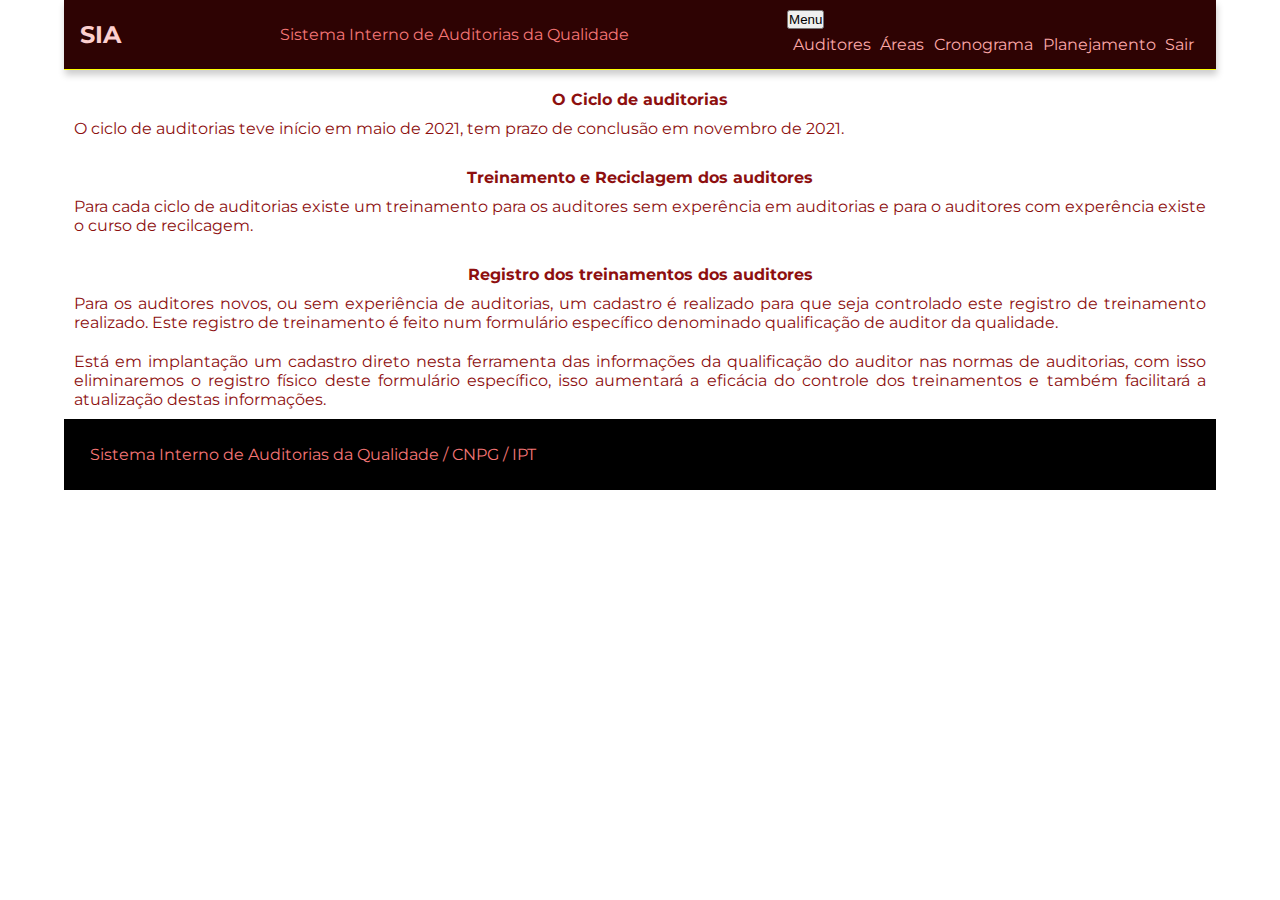
<file: index.html>
<!DOCTYPE html>
<html lang="pt-br">
<head>
    <meta charset="UTF-8">
    <meta http-equiv="X-UA-Compatible" content="IE=edge">
    <meta name="viewport" content="width=device-width, initial-scale=1.0">
    <title>Prgrama de auditorias internas</title>
    <link rel="stylesheet" href="./style.css">
  

    <!---Testando-->
</head>

<body>
    <header id="header">
        <a id="logo" href="">SIA</a>
        <p>Sistema Interno de Auditorias da Qualidade</p>
          <nav id="nav">
            <button aria-label="Abrir menu" id="btn-mobile" aria-haspopup="true" aria-controls="menu" aria-expanded="false">Menu
            <span id="hamburger"></span>
            </button>
            <ul id="menu" role="menu">
                <li><a href="./auditores.html">Auditores</a></li>
                <li><a href="./areas.html">Áreas</a></li>
                <li><a href="./cronograma.html">Cronograma</a></li>
                <li><a href="./planejamento.html">Planejamento</a></li>
                <li><a href="#">Sair</a></li>
            </ul>
        </nav>
    </header>   
    <script src="./script.js"></script> 


</body>

<section>
    <div>
        <h1>O Ciclo de auditorias</h1>
        <p>
            O ciclo de auditorias teve início em maio de 2021, tem prazo de conclusão em novembro de 2021.
        </p>

        <h1>Treinamento e Reciclagem dos auditores</h1>
        <p>Para cada ciclo de auditorias existe um treinamento para os auditores sem experência em auditorias e para o auditores com experência existe o curso de recilcagem.</p>

        <h1>Registro dos treinamentos dos auditores</h1>
        <p>Para os auditores novos, ou sem experiência de auditorias, um cadastro é realizado para que seja controlado este registro de treinamento realizado. Este registro de treinamento é feito num formulário específico denominado qualificação de auditor da qualidade.</p>
        <p>Está em implantação um cadastro direto nesta ferramenta das informações da qualificação do auditor nas normas de auditorias, com isso eliminaremos o registro físico deste formulário específico, isso aumentará a eficácia do controle dos treinamentos e também facilitará a atualização destas informações.</p>




    </div>
</section>







<footer>
    <p> Sistema Interno de Auditorias da Qualidade / CNPG / IPT</p>
</footer>

</html>
</file>
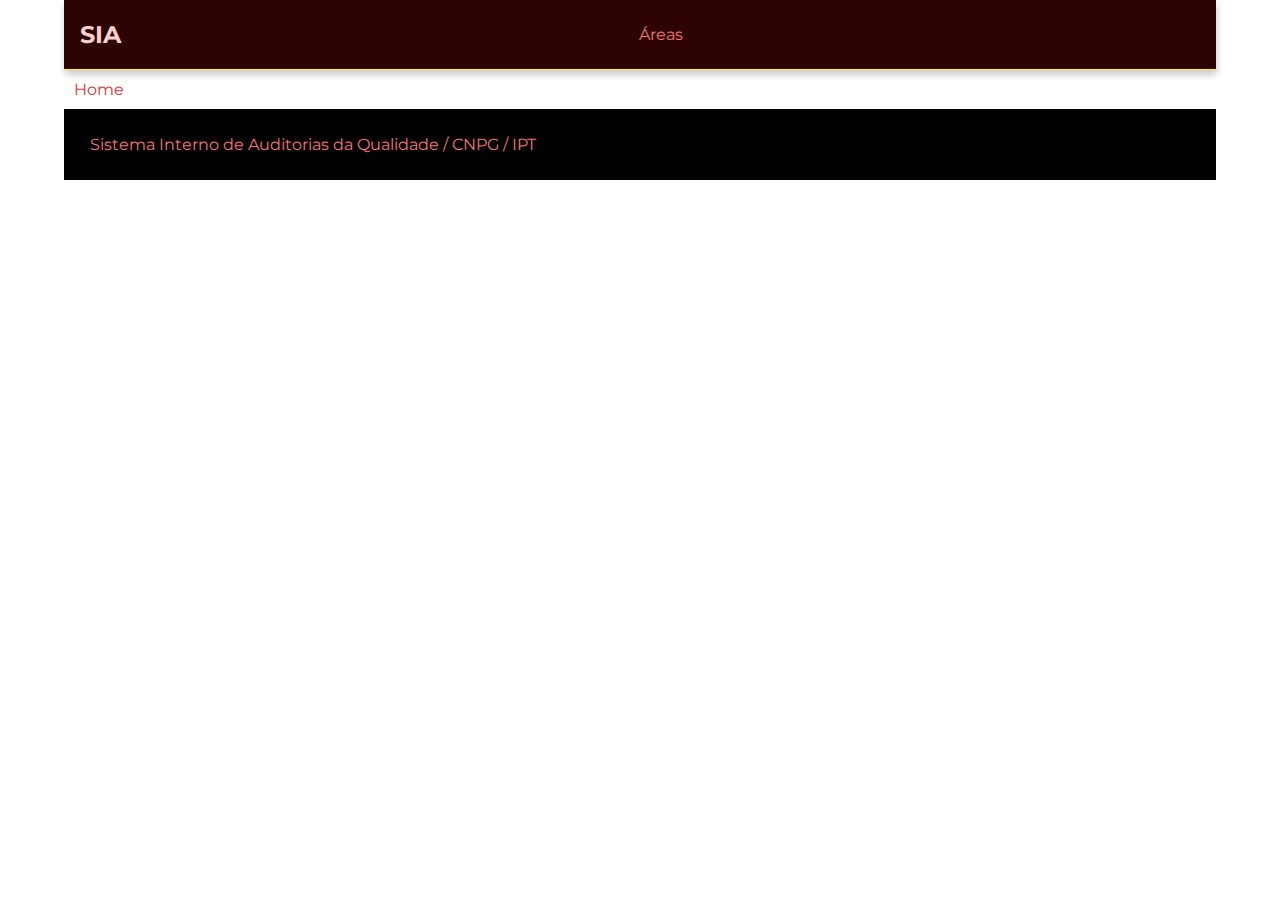
<file: areas.html>
<!DOCTYPE html>
<html lang="en">
<head>
    <meta charset="UTF-8">
    <meta http-equiv="X-UA-Compatible" content="IE=edge">
    <meta name="viewport" content="width=device-width, initial-scale=1.0">
    <title>Áreas</title>
    <link rel="stylesheet" href="./style.css">
    
</head>
<body>
    <header id="header">
        <a id="logo" href="">SIA</a></a>
        <p>Áreas</p>
          <nav id="nav">
     </header>   
    <script src="./script.js"></script>


<section class="voltar">
<p><a href="./index.html">Home</a></p>
</section>
</body>
<footer>
    <p> Sistema Interno de Auditorias da Qualidade / CNPG / IPT</p>
</footer>

</html>
</file>
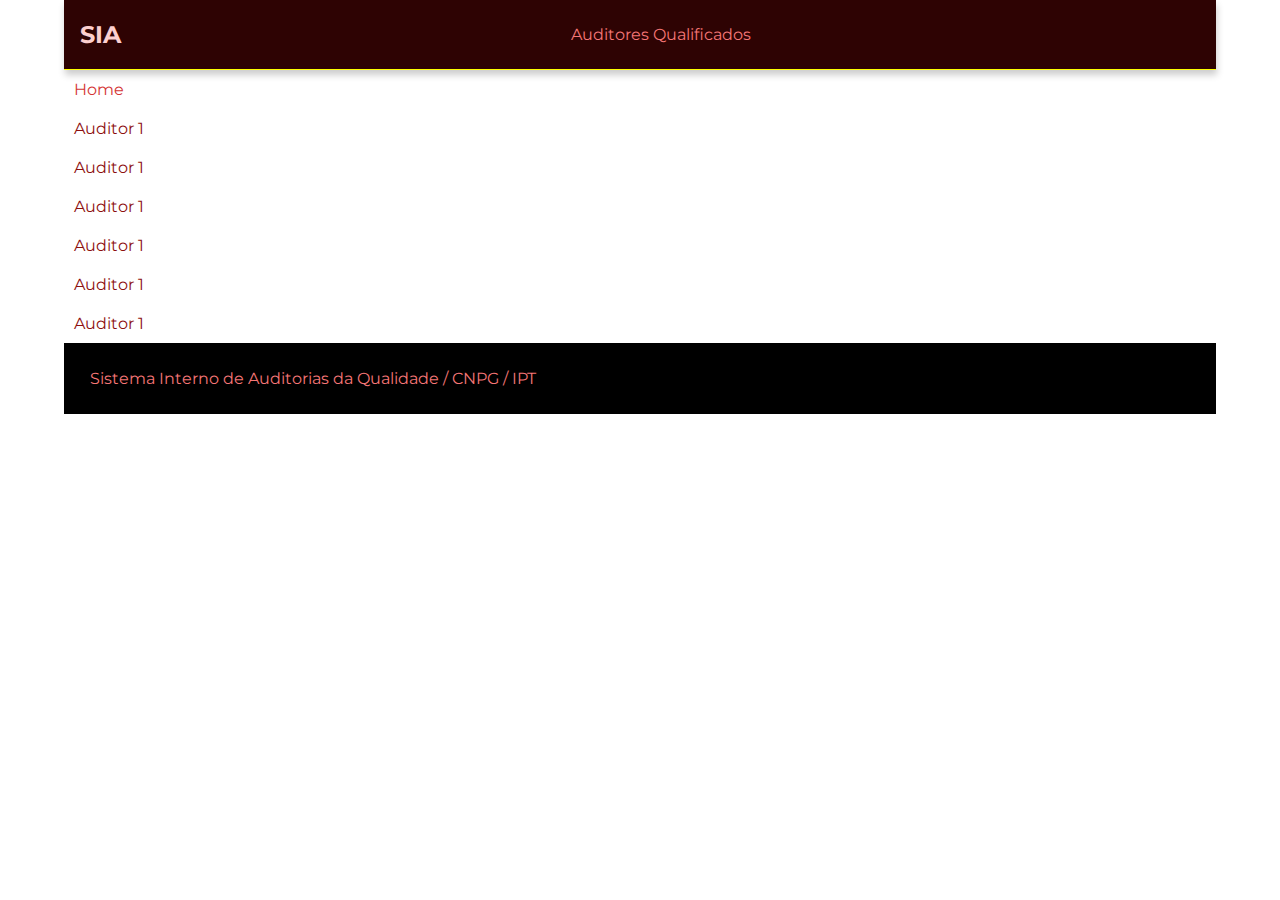
<file: auditores.html>
<!DOCTYPE html>
<html lang="pt-br">
<head>
    <meta charset="UTF-8">
    <meta http-equiv="X-UA-Compatible" content="IE=edge">
    <meta name="viewport" content="width=device-width, initial-scale=1.0">
    <title>Auditores</title>
    <link rel="stylesheet" href="./style.css">
    
</head>
<body>
    <header id="header">
        <a id="logo" href="">SIA</a></a>
        <p>Auditores Qualificados</p>
          <nav id="nav">
     </header>   
    <script src="./script.js"></script>


<section class="voltar">
<p><a href="./index.html">Home</a></p>
</section>



   <section class="auditores">
<div>
    <p>Auditor 1</p>
</div>
<div>
    <p>Auditor 1</p>
</div>
<div>
    <p>Auditor 1</p>
</div>
<div>
    <p>Auditor 1</p>
</div>
<div>
    <p>Auditor 1</p>
</div>
<div>
    <p>Auditor 1</p>
</div>

</section>






</body>

<footer>
    <p> Sistema Interno de Auditorias da Qualidade / CNPG / IPT</p>
</footer>

</html>
</file>
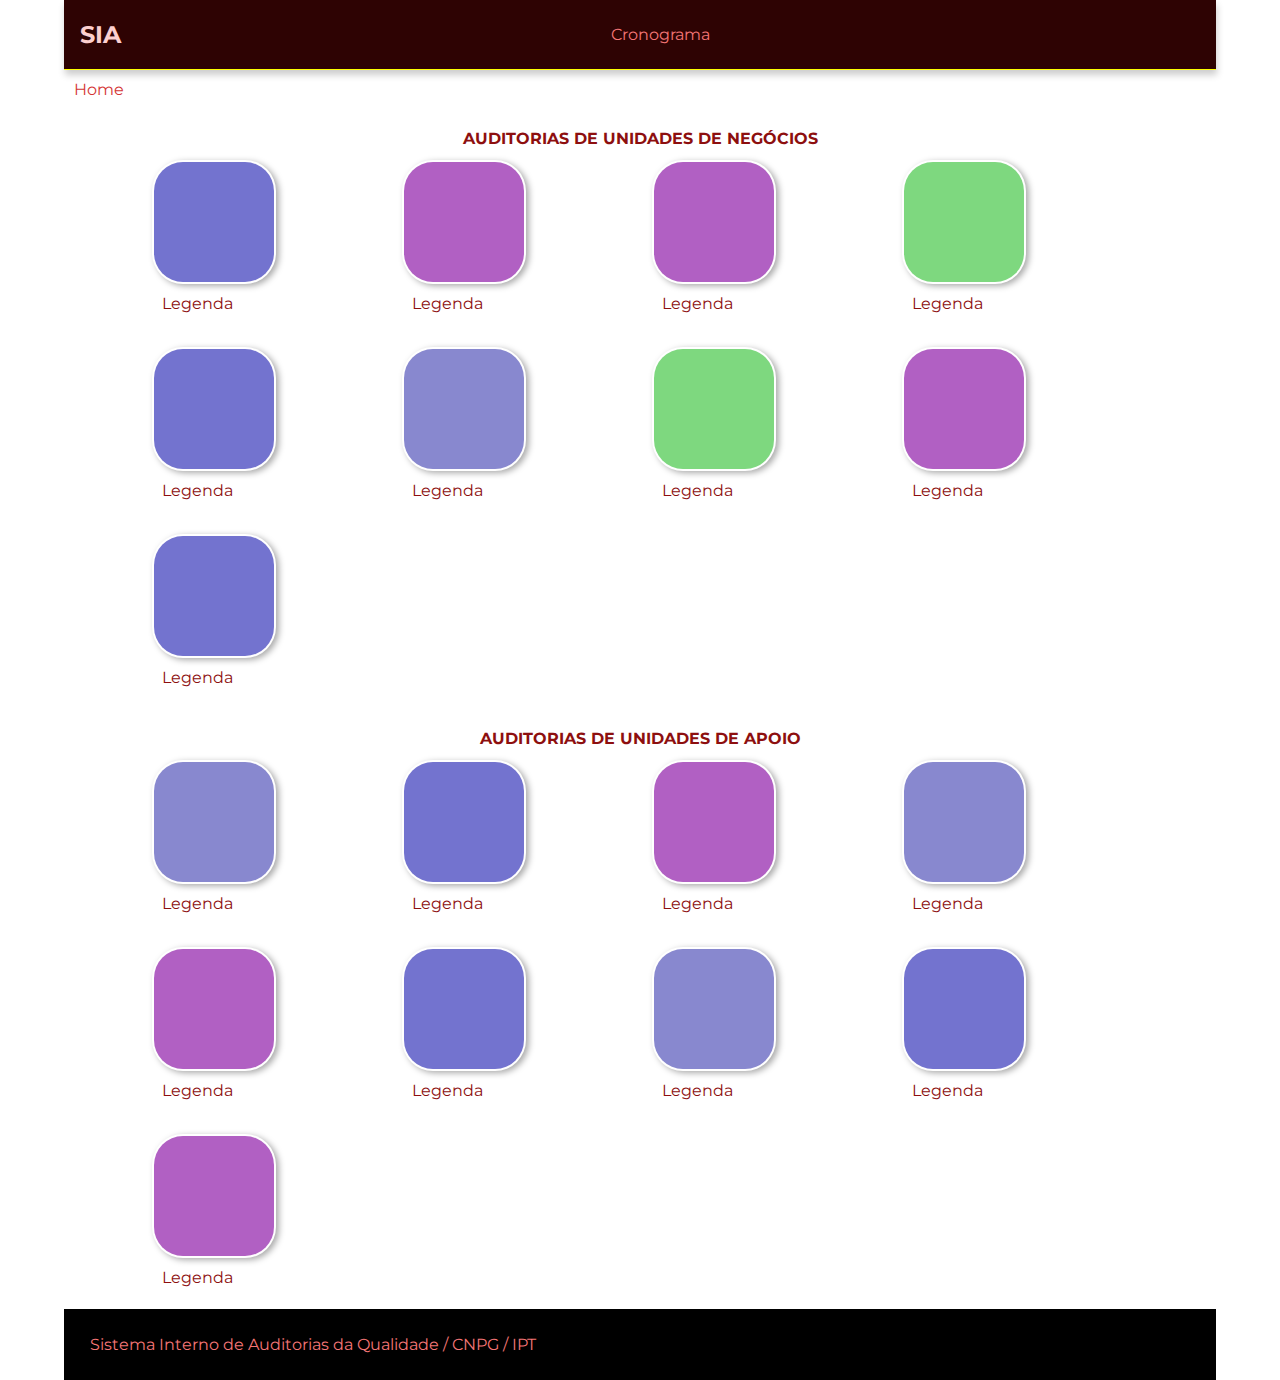
<file: cronograma.html>
<!DOCTYPE html>
<html lang="pt-br">
<head>
    <meta charset="UTF-8">
    <meta http-equiv="X-UA-Compatible" content="IE=edge">
    <meta name="viewport" content="width=device-width, initial-scale=1.0">
    <title>Cronograma</title>
    <link rel="stylesheet" href="./style.css">
    
</head>
<body>

    <header id="header">
        <a id="logo" href="">SIA</a></a>
        <p>Cronograma</p>
          <nav id="nav">
     </header>   
    <script src="./script.js"></script>


<section class="voltar">
<p><a href="./index.html">Home</a></p>
</section>
    

    <h1>AUDITORIAS DE UNIDADES DE NEGÓCIOS</h1>
    <section class="tecnicas">
        
        <div>
            <img src="./imagens/imagem2.png">
            <p>Legenda</p>
        </div>
        <div>
            <img src="./imagens/imagem3.png">
            <p>Legenda</p>
        </div>
        <div>
            <img src="./imagens/imagem3.png">
            <p>Legenda</p>
        </div>
        <div>
            <img src="./imagens/imagem4.png">
            <p>Legenda</p>
        </div>
        <div>
            <img src="./imagens/imagem2.png">
            <p>Legenda</p>
        </div>
        <div>
            <img src="./imagens/imagem1.png">
            <p>Legenda</p>
        </div>
        <div>
            <img src="./imagens/imagem4.png">
            <p>Legenda</p>
        </div>
        <div>
            <img src="./imagens/imagem3.png">
            <p>Legenda</p>
        </div>
        <div>
            <img src="./imagens/imagem2.png">
            <p>Legenda</p>
        </div>
    
        </section>
    
        <h1>AUDITORIAS DE UNIDADES DE APOIO</h1>
        
        <section class="apoio">
        
        <div>
            <img src="./imagens/imagem1.png">
            <p>Legenda</p>
        </div>
        <div>
            <img src="./imagens/imagem2.png">
            <p>Legenda</p>
        </div>
        <div>
            <img src="./imagens/imagem3.png">
            <p>Legenda</p>
        </div>
        <div>
            <img src="./imagens/imagem1.png">
            <p>Legenda</p>
        </div>
        <div>
            <img src="./imagens/imagem3.png">
            <p>Legenda</p>
        </div>
        <div>
            <img src="./imagens/imagem2.png">
            <p>Legenda</p>
        </div>
        <div>
            <img src="./imagens/imagem1.png">
            <p>Legenda</p>
        </div>
        <div>
            <img src="./imagens/imagem2.png">
            <p>Legenda</p>
        </div>
        <div>
            <img src="./imagens/imagem3.png">
            <p>Legenda</p>
        </div>
    </section>

</body>
<footer>
    <p> Sistema Interno de Auditorias da Qualidade / CNPG / IPT</p>
</footer>
</html>
</file>
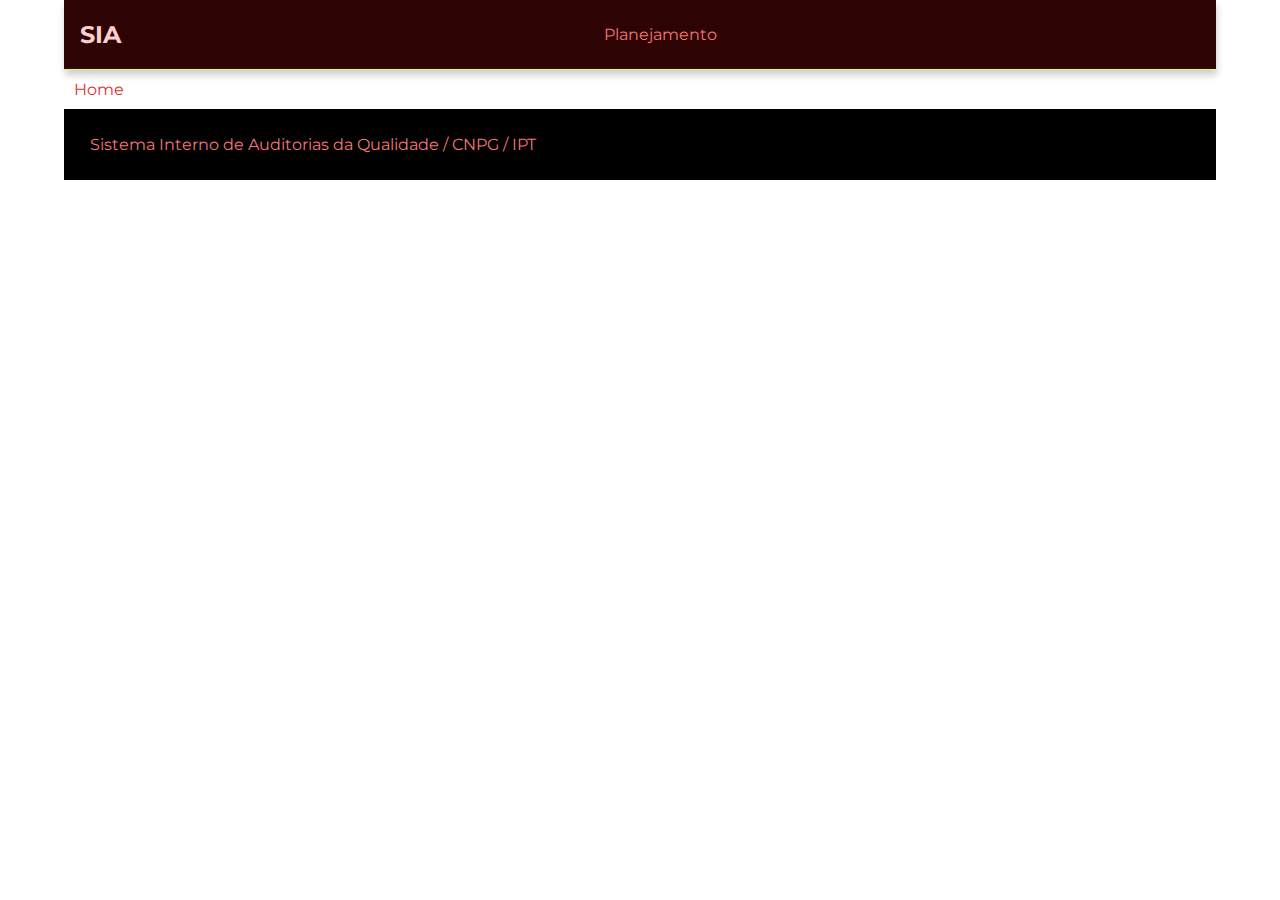
<file: planejamento.html>
<!DOCTYPE html>
<html lang="pt-br">
<head>
    <meta charset="UTF-8">
    <meta http-equiv="X-UA-Compatible" content="IE=edge">
    <meta name="viewport" content="width=device-width, initial-scale=1.0">
    <title>Planejamento</title>
    <link rel="stylesheet" href="./style.css">
    
</head>
<body>
    <header id="header">
        <a id="logo" href="">SIA</a></a>
        <p>Planejamento</p>
          <nav id="nav">
     </header>   
    <script src="./script.js"></script>


<section class="voltar">
<p><a href="./index.html">Home</a></p>
</section>

</body>

<footer>
    <p> Sistema Interno de Auditorias da Qualidade / CNPG / IPT</p>
</footer>

</html>
</file>
<file: style.css>
@charset "UTF-8"

@import url('https://fonts.googleapis.com/css2?family=Bebas+Neue&display=swap');
@import url('https://fonts.googleapis.com/css2?family=Montserrat:wght@200;300&display=swap');

:root {
--cor0:white;
--cor1:#fccfcf;
--cor2:#fca8a8;
--cor3:#f57676;
--cor4:#d43535;
--cor5:#8d0f0f;
--cor6:#2e0303;
--cor7:black;

--font-padrao:verdana, helvetica, sans-serif;
--font-principal:'Montserrat', sans-serif;
--font-destaque:'Bebas Neue', cursive;
}


* {
    margin: 0px;
    padding: 0px;
}

body {
    background:var(--cor0);
    width: 90%;
    margin: 0 auto;
}

img {
    max-width: 80%;
    display: block;
    padding: 2px;
    border-radius: 25%;
    box-shadow: 3px 2px 6px rgba(0, 0, 0, 0.336);
}

img:hover {
    background: var(--cor6);
    max-width: 100%;
    cursor: pointer;
}


a {
    color: var(--cor4);
    text-decoration: none;
    font-family: var(--font-principal);
}

p {
    padding: 1rem;
    color: var(--cor3);
    font-style:normal;
    font-family: var(--font-principal);
    text-align: justify;
}

section p {
    color: var(--cor5);
    padding: 10px;
    
}


h1 {
    font-family: var(--font-principal);
    color: var(--cor6);
    text-align:justify;
}


a:hover {
    background: var(--cor2);
    color: var(--cor5);
}

#logo {
    font-size: 1.5rem;
    font-weight: bold;
    color: var(--cor1);
}

#header {
    box-sizing: border-box;
    height: 70px;
    padding: 1rem;
    display: flex;
    align-items: center;
    justify-content: space-between;
    color: var(--cor1);
    background: var(--cor6);
    border-bottom: .1rem solid yellow;
    box-shadow: 1px 5px 7px rgba(0, 0, 0, .2);
}

#menu {
    display: flex;
    list-style: none;
    gap: .5rem;
    padding: 5px;
}

#menu a {
    display: block;
    padding: .05rem;
    color: var(--cor2);
}

#menu a:hover {
    display: block;
    padding: .5rem;
    border-bottom: .02rem solid yellow;
    color: var(--cor5);
}

@media (max-width: 600px) {

#menu { 
        display: block;
        position: absolute;
        width: 100%;
        top: 70px;
        right: 0px;
        height: 0px;
        transition: .6s;
        background: var(--cor1);
        visibility: hidden;
        z-index: 1000;
        overflow-y: hidden;
    }

#nav.active #menu {
    display: flex;
    height: calc(100vh - 70px);
    visibility: visible;
    overflow-y: 0 auto;
    }

#menu a {
    padding: 1rem 0;
    margin: 0 1rem;
    border-radius: 0px 0px 0px 0px;
    font-size: 1rem;
}

#menu a:hover {
    font-size: 1.2rem;
    color:var(--cor1);
}

#btn-mobile {
    display: flex;
    padding: .5rem 1rem;
    font-size: 1rem;
    border: none;
    background: none;
    cursor: pointer;
    gap: .5rem;
}

#hamburger {
    display: block;
    border-top: 2px solid var(--cor1);
    width: 20px;

}

#hamburger::after, #hamburger::before {
    content: '';
    display: block;
    width: 20px;
    height: 2px;
    background:var(--cor1);
    margin-top: 5px;
    transition: .3s;
    position: relative;
}

#nav.active #hamburger {
border-top-color: transparent;

}

#nav.active #hamburger::before {
transform: rotate(135deg);
}

#nav.active #hamburger::after {
    transform: rotate(-135deg);
    top: -7px;
}

}

/* Configurando as auditorias na área principal */

h1 {
    text-align: center;
    color: var(--cor5);
    margin-top: 20px;
    font-size: 1em;
}

.tecnicas {
    display: flex;
    flex-wrap: wrap;
    align-items: center;
    max-width: 1000px;
    margin: 0 auto;
}

.tecnicas > div {
    flex: 1 1 200px;
    margin: 10px;
    padding: 2px;
}

.apoio {
    display: flex;
    flex-wrap: wrap;
    align-items: center;
    max-width: 1000px;
    margin: 0 auto;
}

.apoio > div {
    flex: 1 1 200px;
    margin: 10px;
    padding: 2px;
}

footer {
    background:var(--cor7);
    padding: 10px;
    text-align: center;
}
</file>
